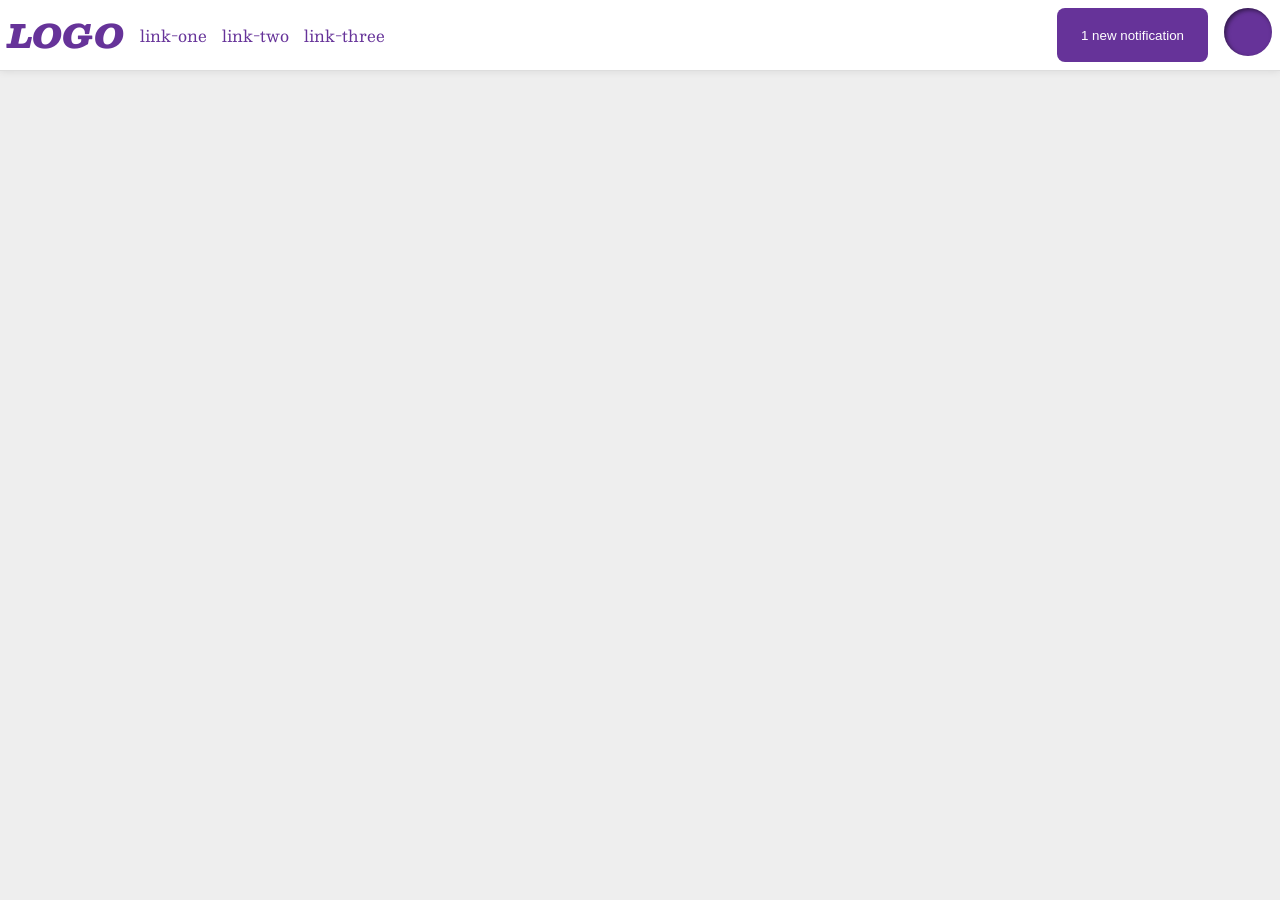
<file: foundations/flex/03-flex-header-2/index.html>
<!DOCTYPE html>
<html lang="en">
  <head>
    <meta charset="UTF-8">
    <meta http-equiv="X-UA-Compatible" content="IE=edge">
    <meta name="viewport" content="width=device-width, initial-scale=1.0">
    <title>Flex Header 2</title>
    <link rel="stylesheet" href="style.css">
  </head>
  <body>
    <div class="header">
      <div class="left-items">
        <div class="logo">
          LOGO
        </div>
        <ul class="links">
          <li><a href="https://google.com">link-one</a></li>
          <li><a href="https://google.com">link-two</a></li>
          <li><a href="https://google.com">link-three</a></li>
        </ul>
      </div>
      <div class="right-items">
        <button class="notifications">
          1 new notification
        </button>
        <div class="profile-image"></div>
      </div>
    </div>
  </body>
</html>
</file>
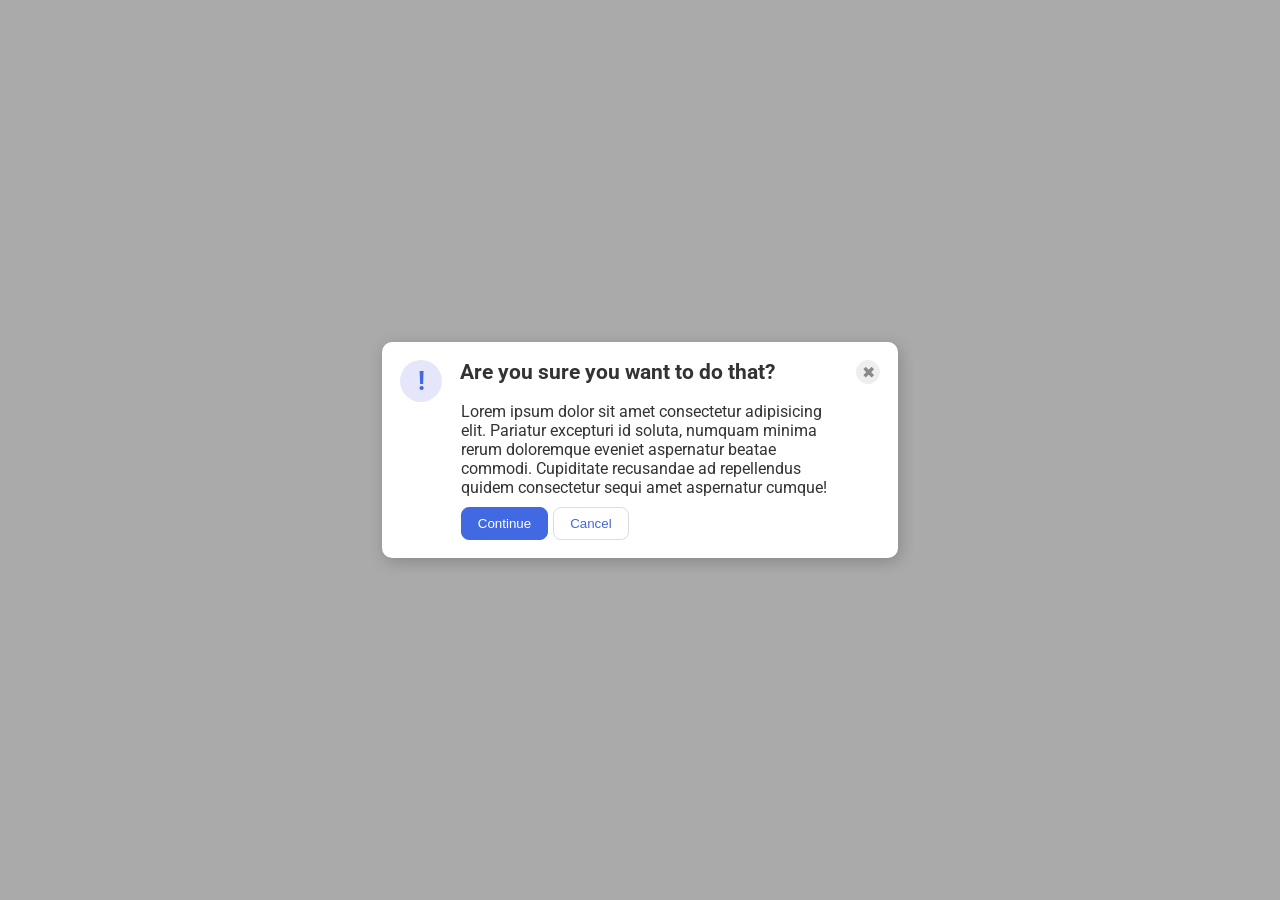
<file: foundations/flex/05-flex-modal/index.html>
<!DOCTYPE html>
<html lang="en">
  <head>
    <meta charset="UTF-8">
    <meta http-equiv="X-UA-Compatible" content="IE=edge">
    <meta name="viewport" content="width=device-width, initial-scale=1.0">
    <link rel="stylesheet" href="style.css">
    <title>Modal</title>
  </head>
  <body>
    <div class="modal">
      <div class="header-container">
        <div class="icon">!</div>
        <div class="header">Are you sure you want to do that?</div>
        <button class="close-button">✖</button>
      </div>
      <div class="content-container">
        <div class="text">Lorem ipsum dolor sit amet consectetur adipisicing elit. Pariatur excepturi id soluta, numquam minima rerum doloremque eveniet aspernatur beatae commodi. Cupiditate recusandae ad repellendus quidem consectetur sequi amet aspernatur cumque!</div>
        <button class="continue">Continue</button>
        <button class="cancel">Cancel</button>
      </div>
    </div>
  </body>
</html>
</file>
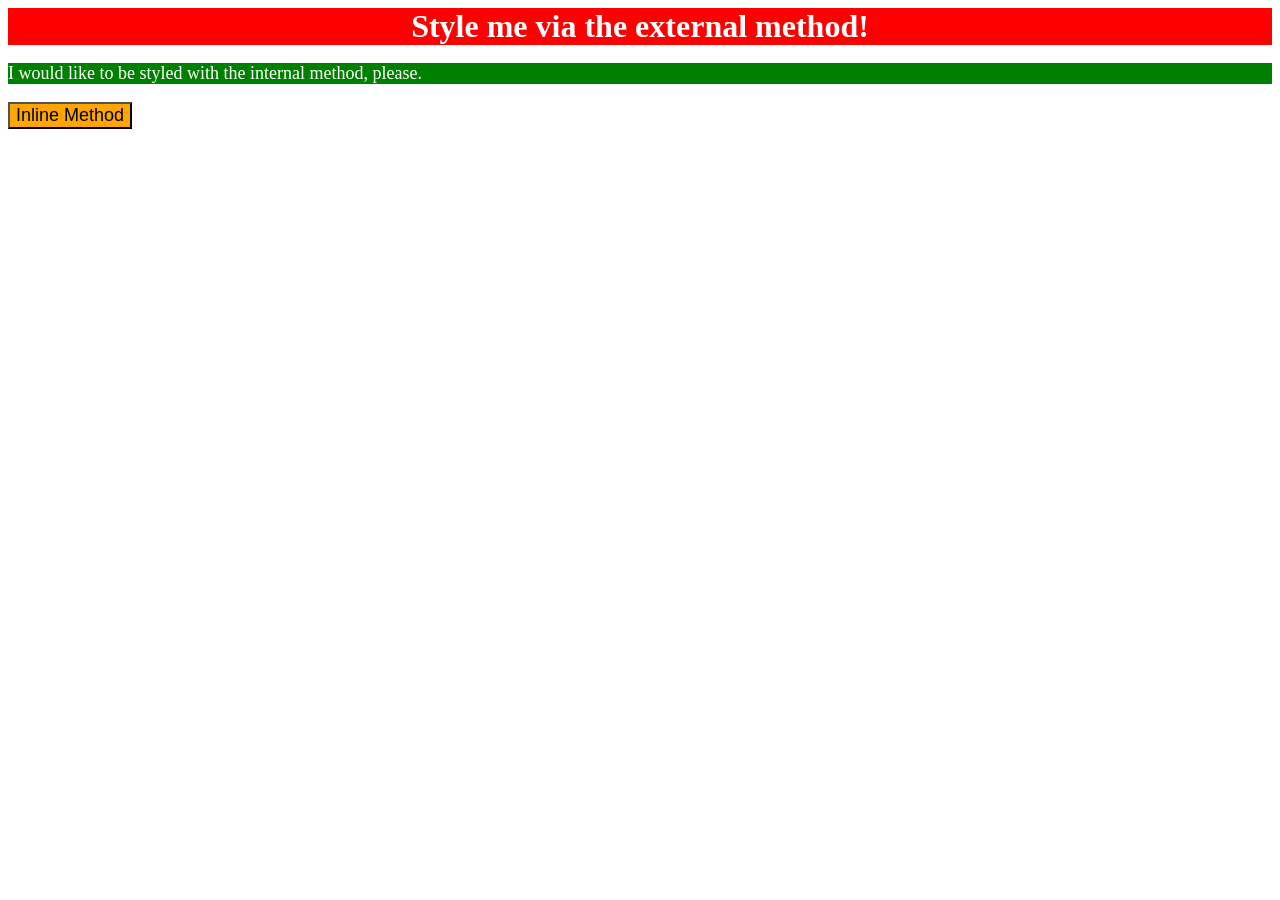
<file: foundations/intro-to-css/01-css-methods/index.html>
<!DOCTYPE html>
<html lang="en">
  <head>
    <style>
      p {
        background-color: green;
        color: white;
        font-size: 18px;
      }
    </style>
    <meta charset="UTF-8">
    <meta http-equiv="X-UA-Compatible" content="IE=edge">
    <meta name="viewport" content="width=device-width, initial-scale=1.0">
    <link rel="stylesheet" href="styles.css">
    <title>Methods for Adding CSS</title>
  </head>
  <body>
    <div>Style me via the external method!</div>
    <p>I would like to be styled with the internal method, please.</p>
    <button style="background-color: orange; font-size: 18px;">Inline Method</button>
  </body>
</html>
</file>
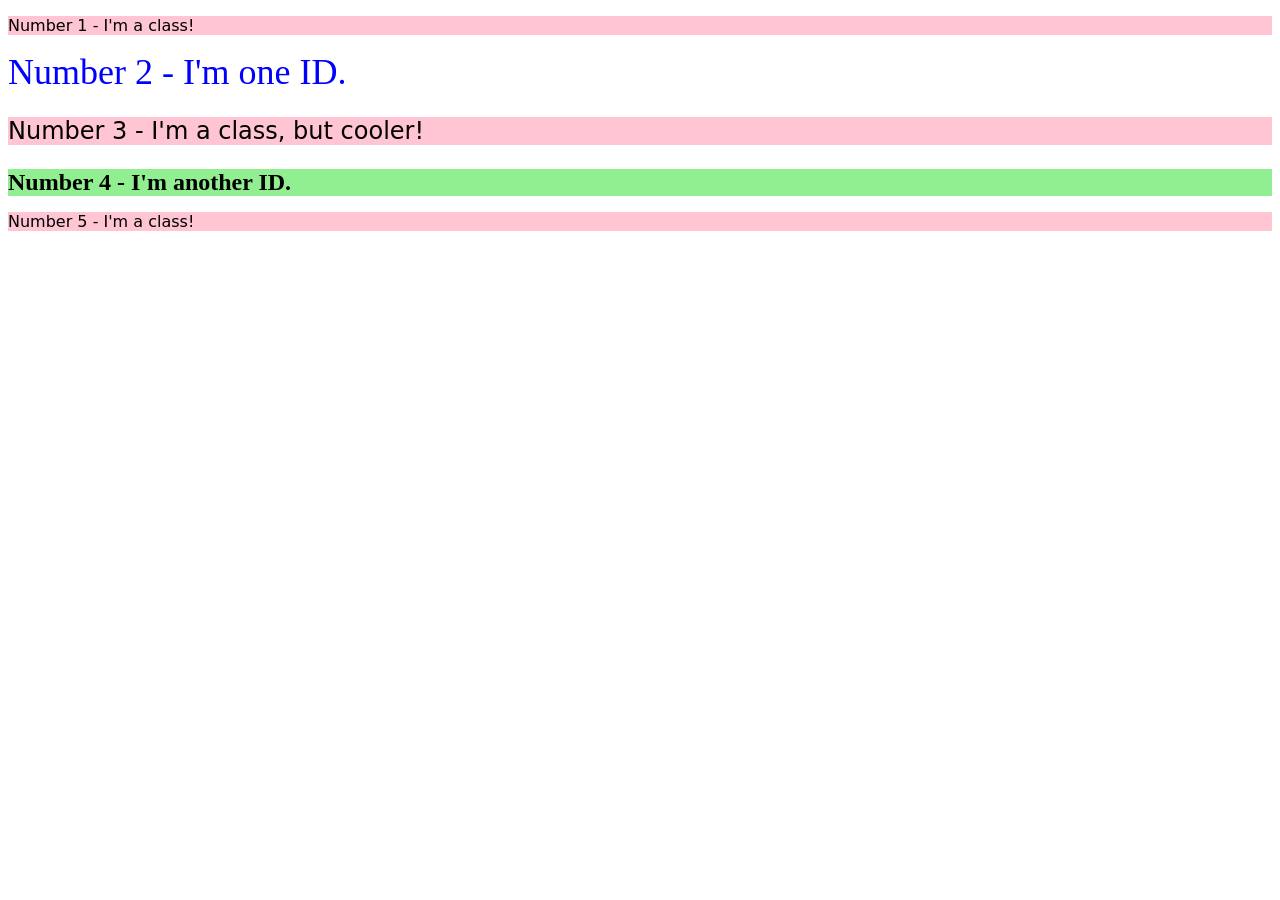
<file: foundations/intro-to-css/02-class-id-selectors/index.html>
<!DOCTYPE html>
<html lang="en">
  <head>
    <meta charset="UTF-8">
    <meta http-equiv="X-UA-Compatible" content="IE=edge">
    <meta name="viewport" content="width=device-width, initial-scale=1.0">
    <title>Class and ID Selectors</title>
    <link rel="stylesheet" href="style.css">
  </head>
  <body>
    <p class="odd">Number 1 - I'm a class!</p>
    <div id="second">Number 2 - I'm one ID.</div>
    <p class="odd third">Number 3 - I'm a class, but cooler!</p>
    <div id="fourth">Number 4 - I'm another ID.</div>
    <p class="odd">Number 5 - I'm a class!</p>
  </body>
</html>
</file>
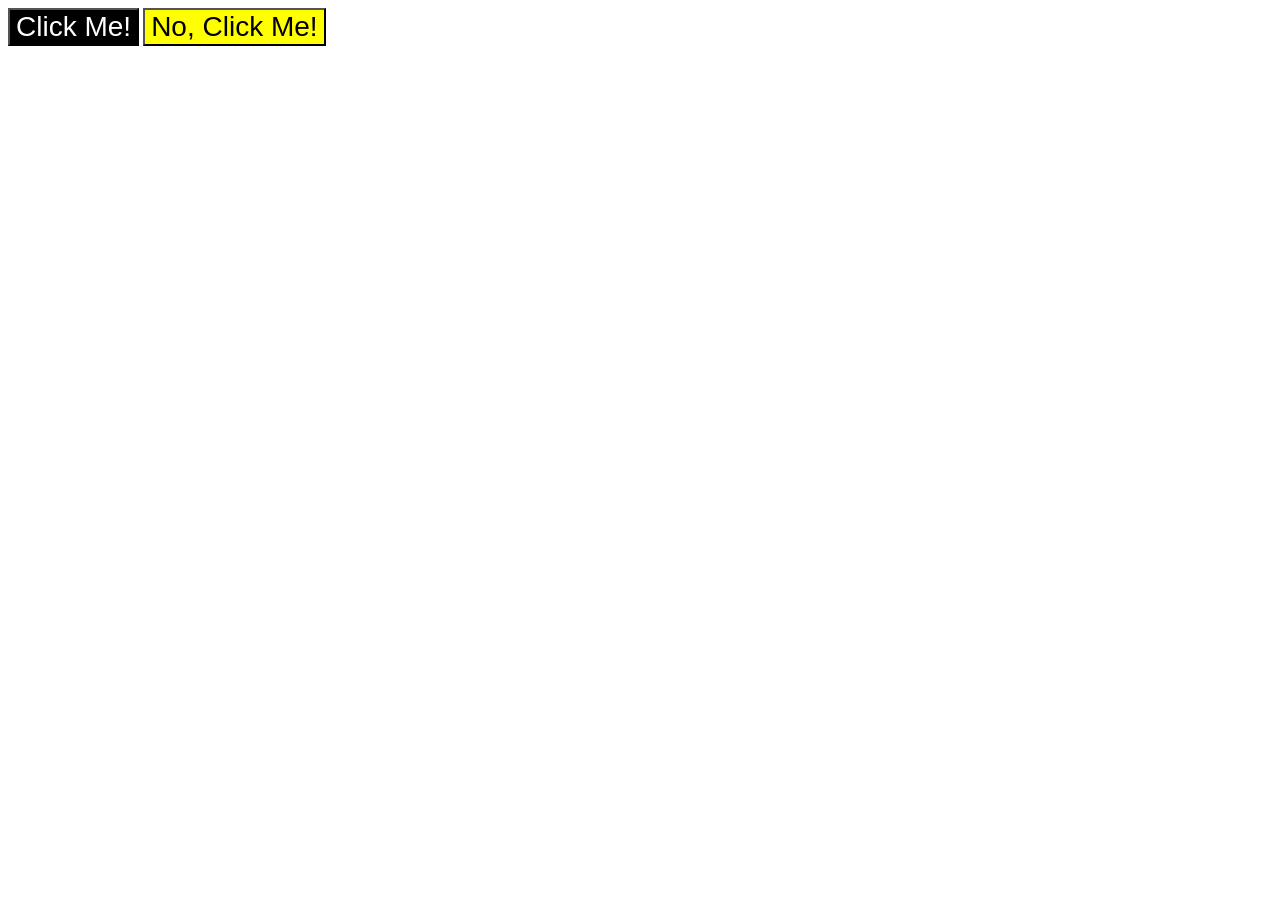
<file: foundations/intro-to-css/03-grouping-selectors/index.html>
<!DOCTYPE html>
<html lang="en">
  <head>
    <meta charset="UTF-8">
    <meta http-equiv="X-UA-Compatible" content="IE=edge">
    <meta name="viewport" content="width=device-width, initial-scale=1.0">
    <title>Grouping Selectors</title>
    <link rel="stylesheet" href="style.css">
  </head>
  <body>
    <button class="first-btn button">Click Me!</button>
    <button class="second-btn button">No, Click Me!</button>
  </body>
</html>
</file>
<file: foundations/flex/03-flex-header-2/style.css>
/* this is some magical font-importing.  
you'll learn about it later. */
@import url('https://fonts.googleapis.com/css2?family=Besley:ital,wght@0,400;1,900&display=swap');

*, *::before, *::after {
  margin: 0;
  padding: 0;
}

body {
  margin: 0;
  background: #eee;
  font-family: Besley, serif;
}

.header {
  background: white;
  border-bottom: 1px solid #ddd;
  box-shadow: 0 0 8px rgba(0,0,0,.1);
  display: flex;
  justify-content: space-between;
  padding: 8px;
}

.left-items {
  display: flex;
  gap: 16px;
}

.right-items {
  display: flex;
  gap: 16px;
}

.profile-image {
  background: rebeccapurple;
  box-shadow: inset 2px 2px 4px rgba(0,0,0,.5);
  border-radius: 50%;
  width: 48px;
  height: 48px;
  flex-shrink: 0;
}

.logo {
  color: rebeccapurple;
  font-size: 32px;
  font-weight: 900;
  font-style: italic;
}

.links {
  display: flex;
  align-items: center;
  gap: 15px;
}

button {
  border: none;
  border-radius: 8px;
  background: rebeccapurple;
  color: white;
  padding: 8px 24px;
}

a {
  /* this removes the line under our links */
  text-decoration: none;
  color: rebeccapurple;
}

ul {
  list-style-type: none;
}
</file>
<file: foundations/flex/05-flex-modal/style.css>
@import url('https://fonts.googleapis.com/css2?family=Roboto:wght@400;700&display=swap');

html, body {
  height: 100%;
}

body {
  font-family: Roboto, sans-serif;
  margin: 0;
  background: #aaa;
  color: #333;
  /* I'll give you this one for free lol */
  display: flex;
  align-items: center;
  justify-content: center;
}

.modal {
  background: white;
  width: 480px;
  border-radius: 10px;
  box-shadow: 2px 4px 16px rgba(0,0,0,.2);
  padding: 18px;
}

.header-container{
  display: flex;
  gap: 18px;
}

.header {
  flex-grow: 2;
  font-weight: bold;
  font-size: 1.3rem;
}

.content-container{
  display: flex;
  flex-wrap: wrap;
  row-gap: 10px;
  column-gap: 5px;
  width: 80%;
  padding-left: 3.8rem;
}

.icon {
  color: royalblue;
  font-size: 26px;
  font-weight: 700;
  background: lavender;
  width: 42px;
  height: 42px;
  border-radius: 50%;
  display: flex;
  align-items: center;
  justify-content: center;
  flex-shrink: 0;
}

.close-button {
  background: #eee;
  border-radius: 50%;
  color: #888;
  font-weight: 400;
  font-size: 16px;
  height: 24px;
  width: 24px;
  display: flex;
  align-items: center;
  justify-content: center;
  border: 1px solid #eee;
  padding: 0;
}

button {
  cursor: pointer;
  padding: 8px 16px;
  border-radius: 8px;
}

button.continue {
  background: royalblue;
  border: 1px solid royalblue;
  color: white;
}

button.cancel {
  background: white;
  border: 1px solid #ddd;
  color: royalblue;
}
</file>
<file: foundations/intro-to-css/01-css-methods/styles.css>
div {
    color: white;
    background-color: red;
    font-size: 32px;
    text-align: center;
    font-weight: bold;
}
</file>
<file: foundations/intro-to-css/02-class-id-selectors/style.css>
/* Add CSS Styling */
.odd {
    background-color: rgb(255, 197, 211);
    font-family: Verdana, 'DejaVu Sans', sans-serif;
}

#second {
    color: blue;
    font-size: 36px;
}

.third {
    font-size: 24px;
}

#fourth {
    background-color: hsl(120, 73%, 75%);
    font-size: 24px;
    font-weight: bold;
}
</file>
<file: foundations/intro-to-css/03-grouping-selectors/style.css>
.first-btn {
    background-color: black;
    color: white;
}

.second-btn {
    background-color: yellow;
}

.button {
    font-size: 28px;
    font-family: Helvetica, 'Times New Roman', sans-serif;
}
</file>
